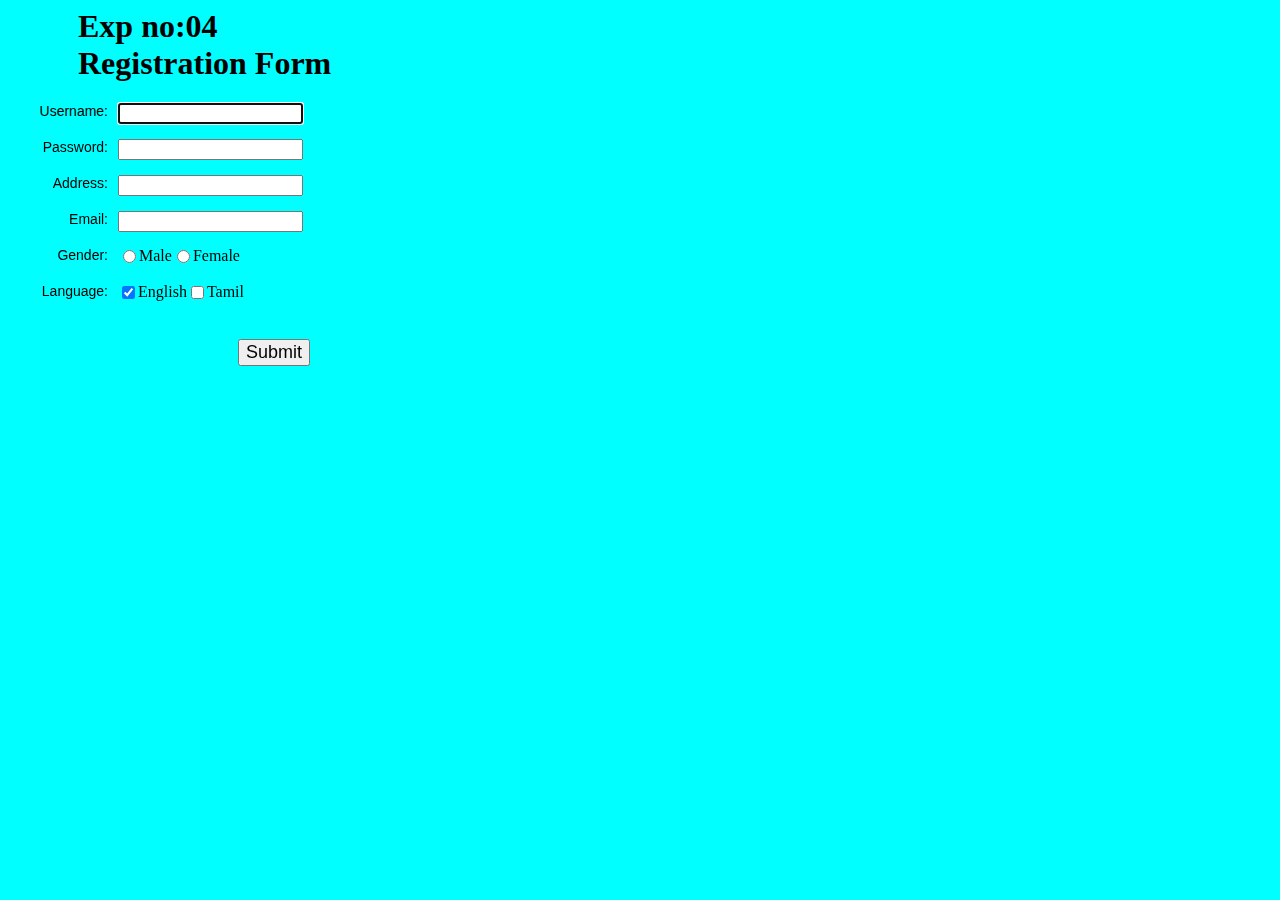
<file: index.html>
<html>
<head>
<title>Web Engineering</title>
<link rel='stylesheet' href='reg_form.css' type='text/css' />
<script src="reg_form.js"></script>
</head>
<body style="background-color: aqua;"onload="document.registration.userid.focus();">
<h1>Exp no:04 <br>Registration Form</h1>
<form name='registration' onSubmit="return formValidation();">
<label for="userid">Username:</label>
<input type="text" name="userid" /><br><br>
<label for="passid">Password:</label>
<input type="password" name="passid" /><br><br>
<label for="address">Address:</label>
<input type="text" name="address" /><br><br>
<label for="email">Email:</label>
<input type="text" name="email" /><br><br>
<label id="gender">Gender:</label>
<input type="radio" name="msex" value="Male" /><span>Male</span>
<input type="radio" name="fsex" value="Female" /><span>Female</span><br><br>
<label>Language:</label>
<input type="checkbox" name="en" value="en" checked /><span>English</span>
<input type="checkbox" name="nonen" value="noen" /><span>Tamil</span><br><br>
<input type="submit" name="submit" value="Submit" />
</form>
</body>
</html>
</file>
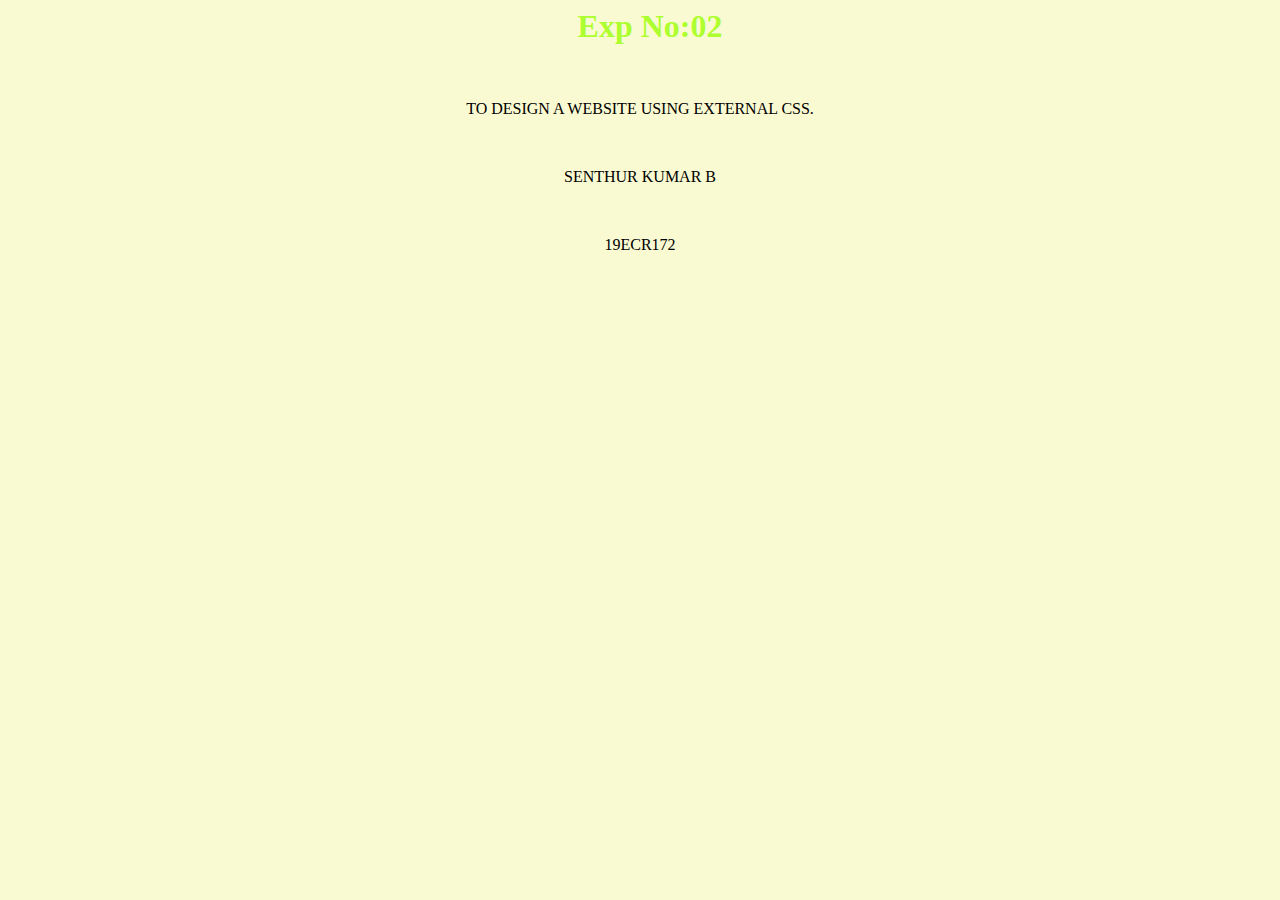
<file: externalcss.html>
<html>
<head>
    <title>Web Engineering Lab</title>
<link rel="stylesheet" href="external.css">
</head>
<body>

<h1>Exp No:02</h1>
<br>
<p>TO DESIGN A WEBSITE USING EXTERNAL CSS.</p>
<br>
<p>SENTHUR KUMAR B</p>
<br>
<p>19ECR172</p>
</body>
</html>
</file>
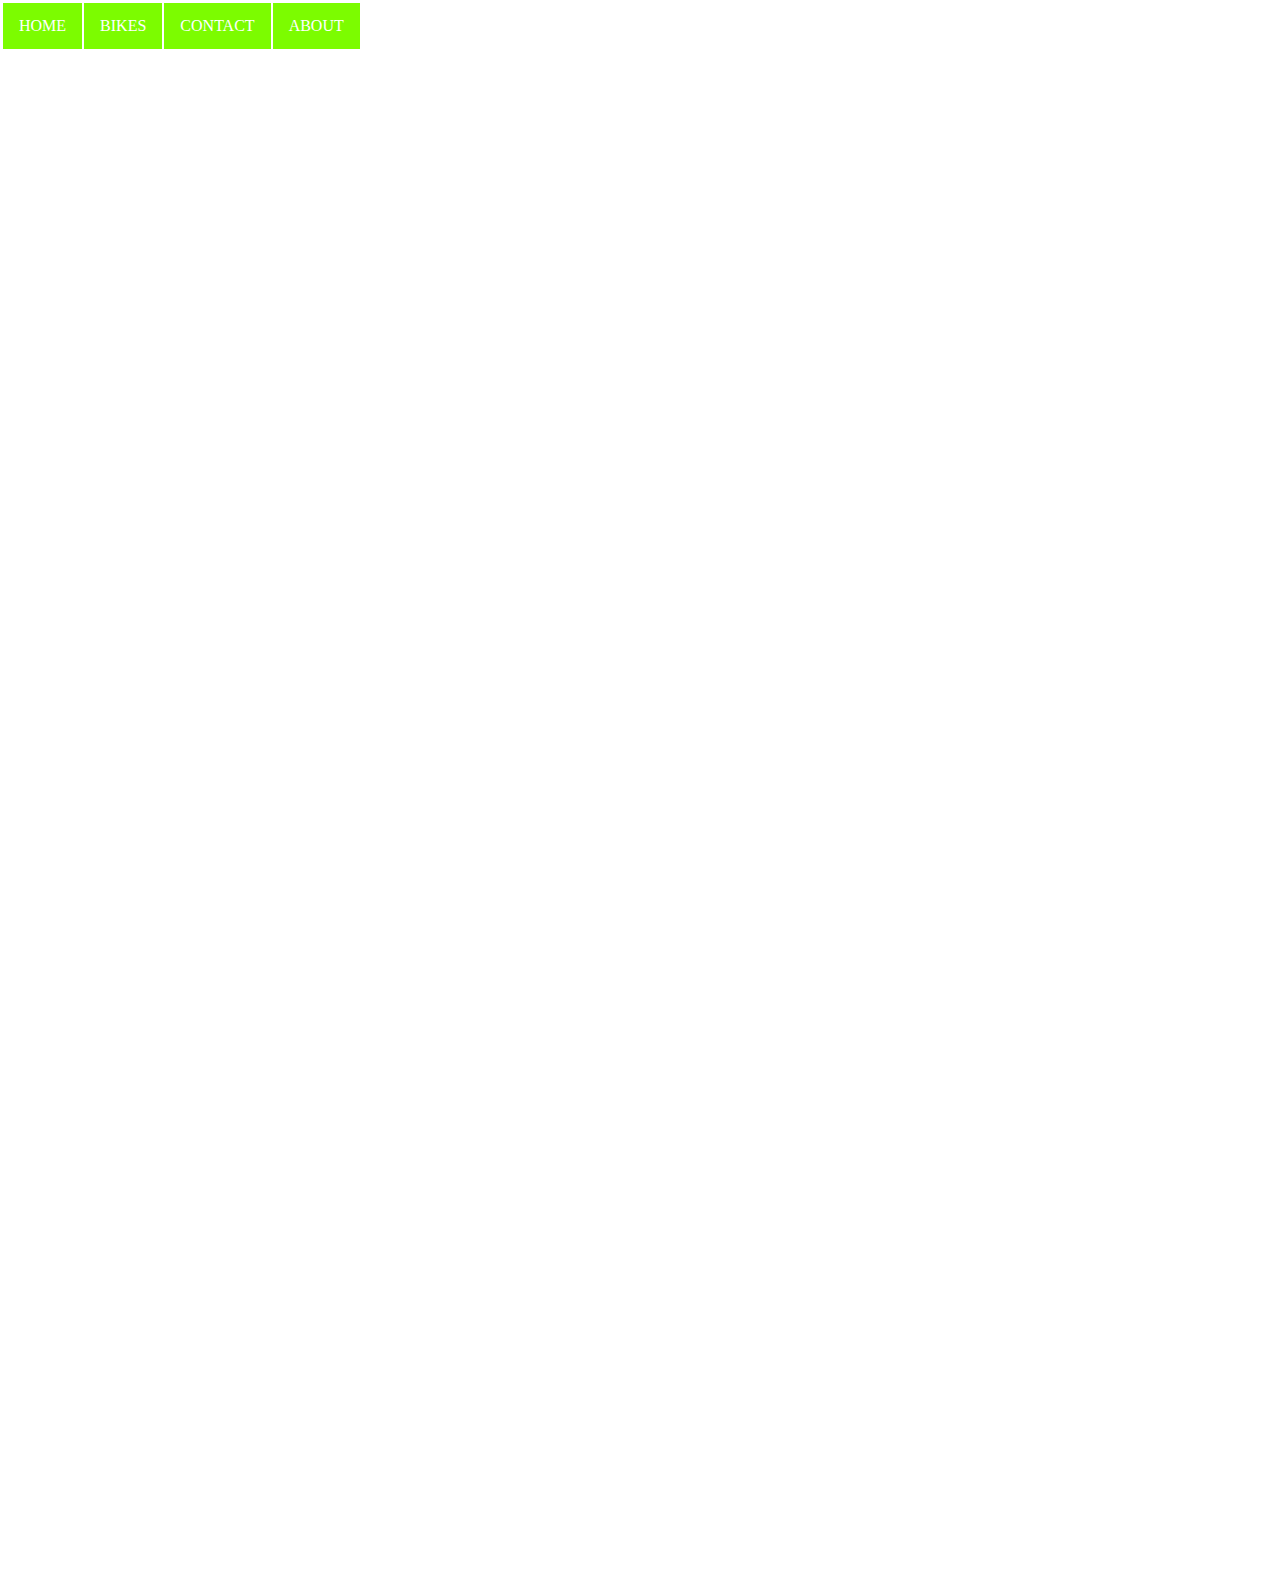
<file: horizontal.html>
<!DOCTYPE html> 
<html> 
<head> 
<style> 
body {margin:0;} 
ul { 
 list-style-type: none; 
 margin: 0; 
 padding: 0; 
 overflow: hidden; 
 background-color: white; 
 position: fixed; 
 top: 0; 
 width: 100%; 
 border: 2px solid white; 
} 
li a { 
 display: block; 
 color: white; 
 text-align: center; 
 padding: 14px 16px;
 text-decoration: none; 
 border: 1px solid white; 
} 
li a:hover { 
 background-color: lightgreen; 
} 
.active { 
 background-color:lawngreen; 
} 
</style> 
</head> 
<body> 
<ul> 
 <li><a style="float:left" class="active" href="#home">HOME</a></li>  <li><a style="float:left" class="active" href="#news">BIKES</a></li>  <li><a style="float:left" class="active" href="#contact">CONTACT</a></li>  <li><a style="float:left" class="active" href="#About">ABOUT</a></li> </ul> 
<div style="padding:20px;margin-top:30px;background-color:white;height:1500px;"> </div> 
</body> 
</html>
</file>
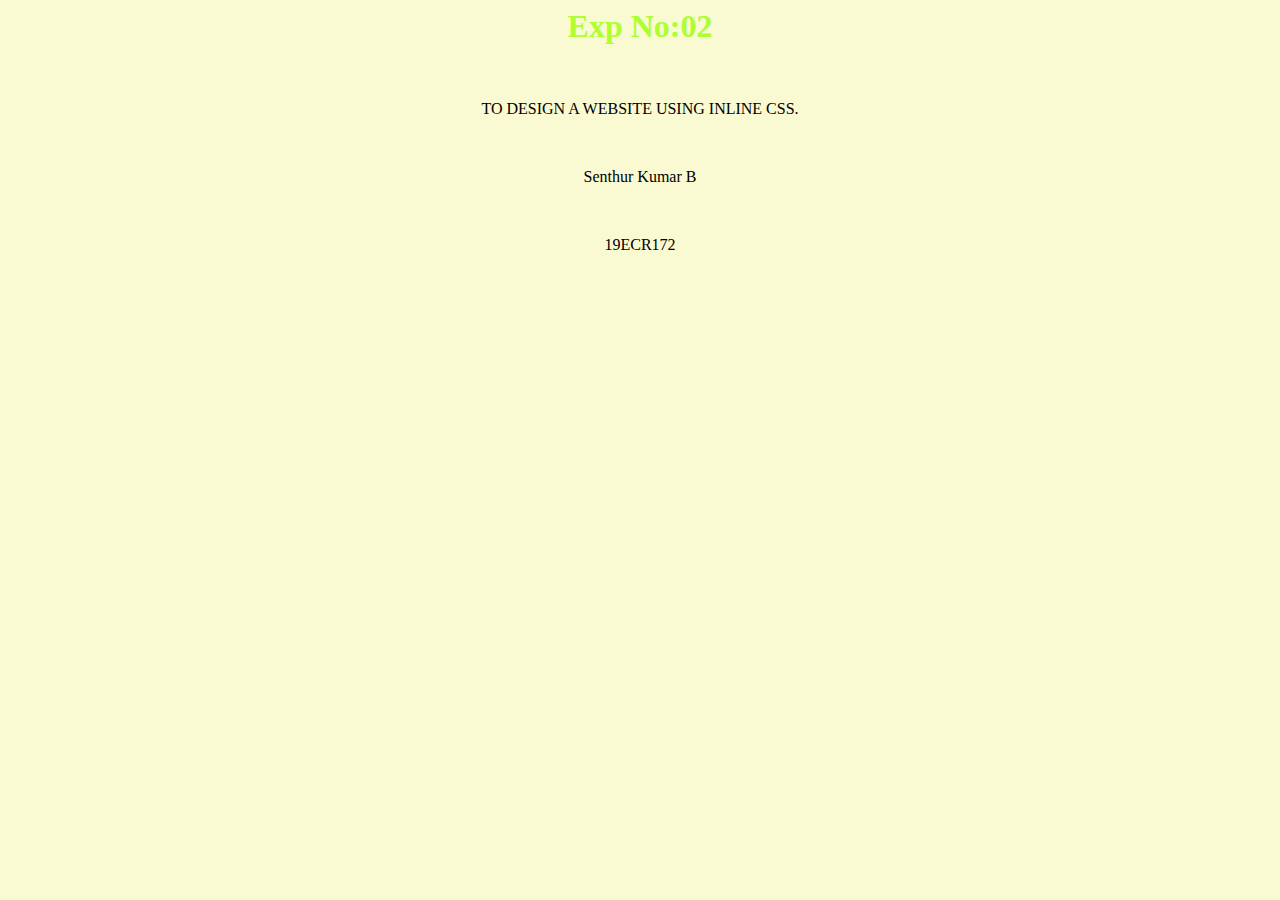
<file: inlinecss.html>
<html>
<head>
    <title>Web Engineering Lab</title>
</head>
<body style="background-color: lightgoldenrodyellow;">

<h1 style="color:greenyellow;text-align:center;">Exp No:02</h1>
<br>
<p style="text-align:center;">TO DESIGN A WEBSITE USING INLINE CSS.</p>
<br>
<p style="text-align:center;">Senthur Kumar B</p>
<br>
<p style="text-align:center;">19ECR172</p>
</body>
</html>
</file>
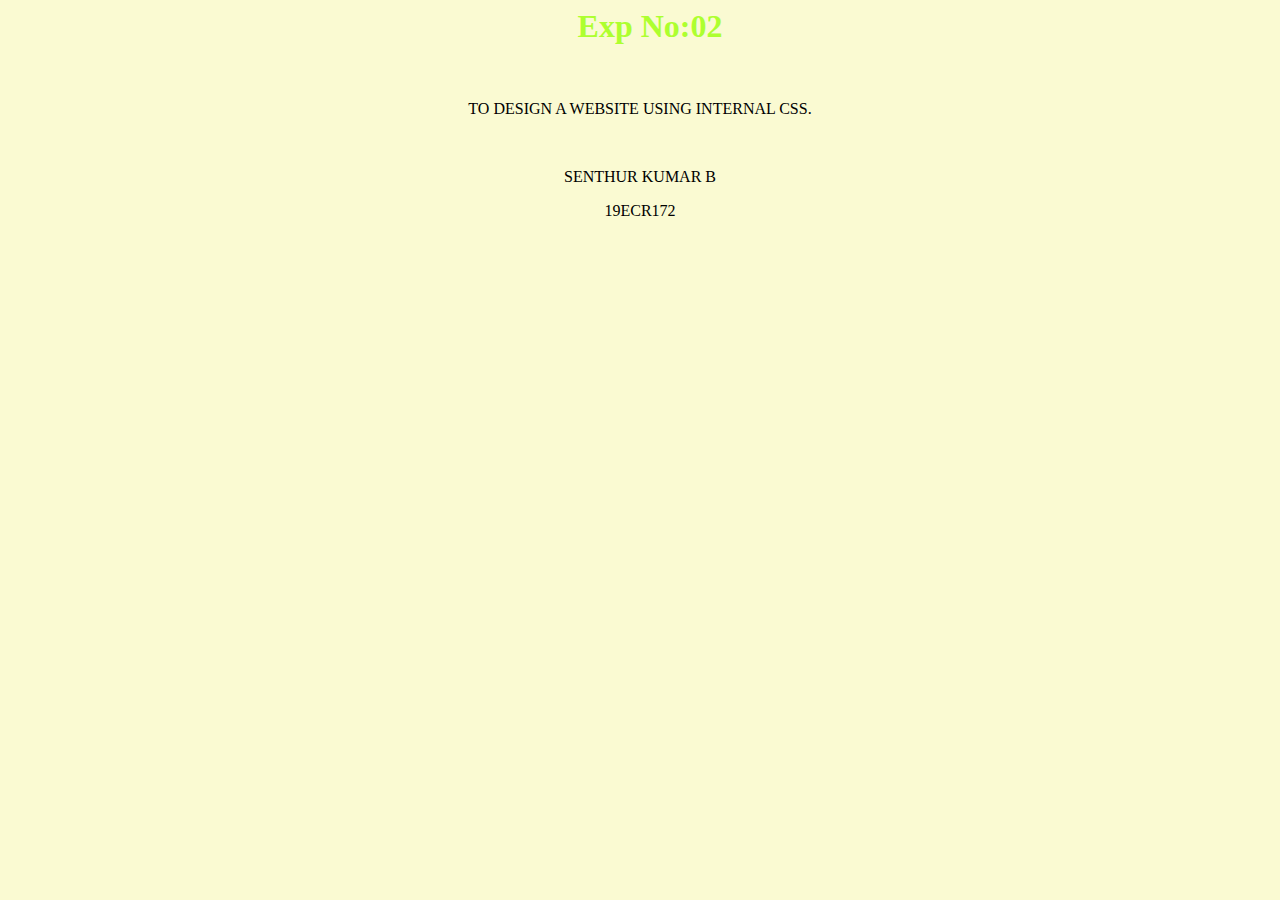
<file: internalcss.html>
<html>
<head>
    <title>Web Engineering Lab</title>
<style>
    body {
    background-color: lightgoldenrodyellow;
  }
  
  h1 {
      text-align: center;
    color: greenyellow;
    margin-left:20px;
  }
  p{
      text-align: center;
      font-weight: 20px;
  }
</style>
</head>
<body>

<h1>Exp No:02</h1>
<br>
<p>TO DESIGN A WEBSITE USING INTERNAL CSS.</p>
<br>
<p>SENTHUR KUMAR B</p>
<p>19ECR172</p>
</body>
</html>
</file>
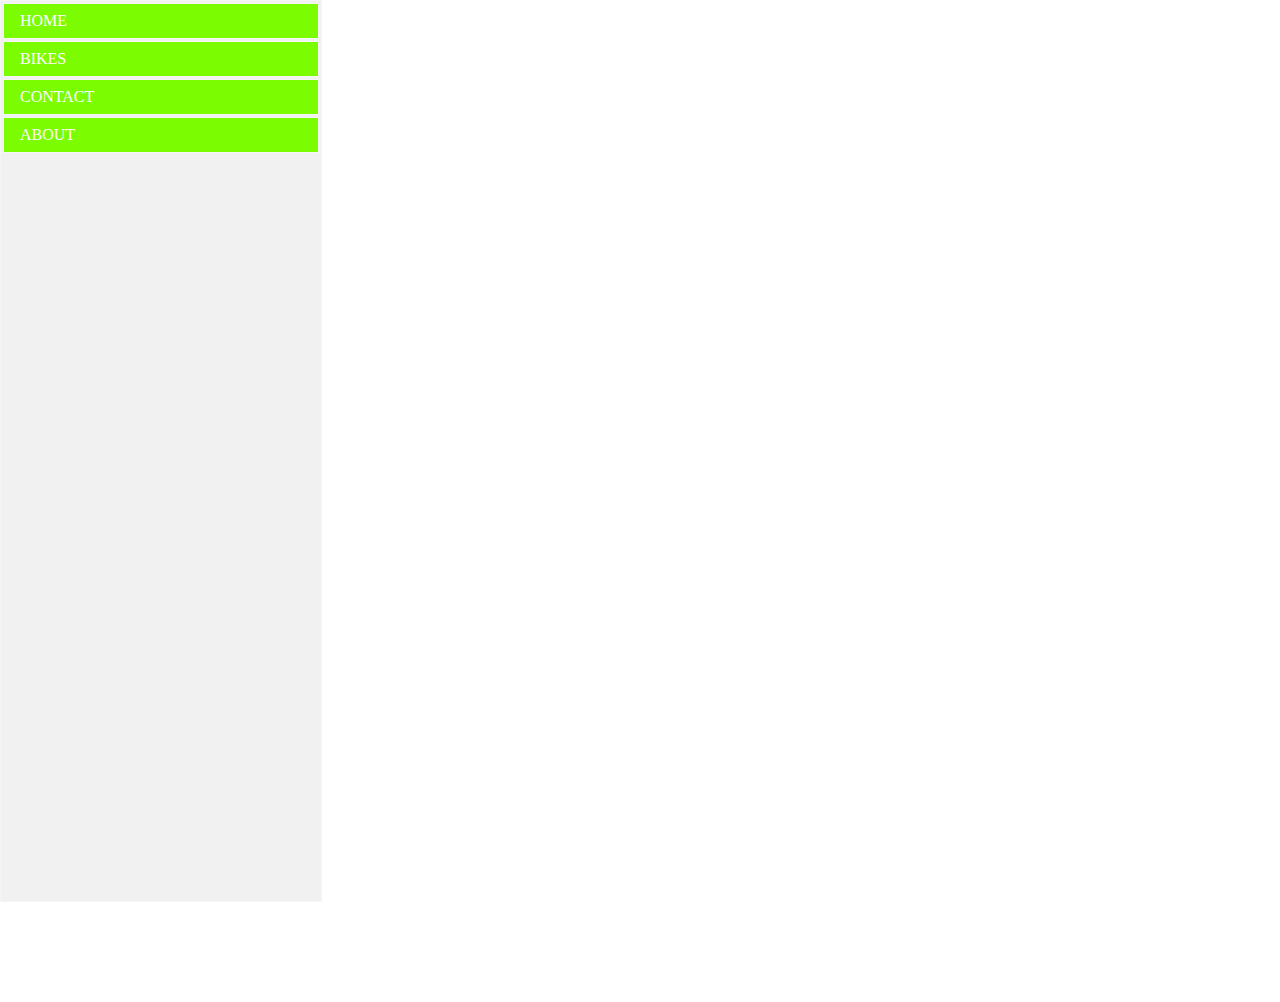
<file: vertical.html>
<!DOCTYPE html> 
<html> 
<head> 
<style> 
body { 
 margin: 0; 
} 
ul { 
 list-style-type: none; 
 margin: 0; 
 padding: 0; 
 width: 25%; 
 background-color: #f1f1f1; 
 position: fixed; 
 height: 100%; 
 overflow: auto; 
 border: 1px solid whitesmoke;
} 
li a { 
 display: block; 
 color: #000; 
 padding: 8px 16px; 
 text-decoration: none; 
 border: 1px solid whitesmoke; 
 margin: 2px; 
} 
li a.active { 
 background-color: lawngreen; 
 color: white; 
} 
li a:hover { 
 background-color: lightgreen; 
 color: white; 
} 
</style> 
</head> 
<body> 
<ul> 
 <li><a class="active" href="#home">HOME</a></li>  <li><a class="active" href="#news">BIKES</a></li>  <li><a class="active"href="#contact">CONTACT</a></li>  <li><a class="active" href="#about">ABOUT</a></li> </ul>
<div style="margin-left:25%;padding:1px 16px;height:1000px;"> 
  
</div> 
</body> 
</html>
</file>
<file: reg_form.css>
h1 {
    margin-left: 70px;
    }
    
    form label{
    float: left;
    clear: left;
    width: 100px;
    text-align: right;
    margin-right: 10px;
    font-family:Verdana, Arial, Helvetica, sans-serif;
    font-size:14px;
    }
    
    form input, span {
    float: left;
    margin-bottom: 10px;
    }
    
    form textarea {
    float: left;
    width: 350px;
    height: 150px;
    }
    
    [type="submit"] {
    clear: left;
    margin: 20px 0 0 230px;
    font-size:18px
    }
    
    p {
    margin-left: 70px;
    font-weight: bold;
    }
</file>
<file: external.css>
body {
    background-color: lightgoldenrodyellow;
  }
  
  h1 {
      text-align: center;
    color: greenyellow;
    margin-left:20px;
  }
  p{
      text-align: center;
      font-weight: 20px;
  }
</file>
